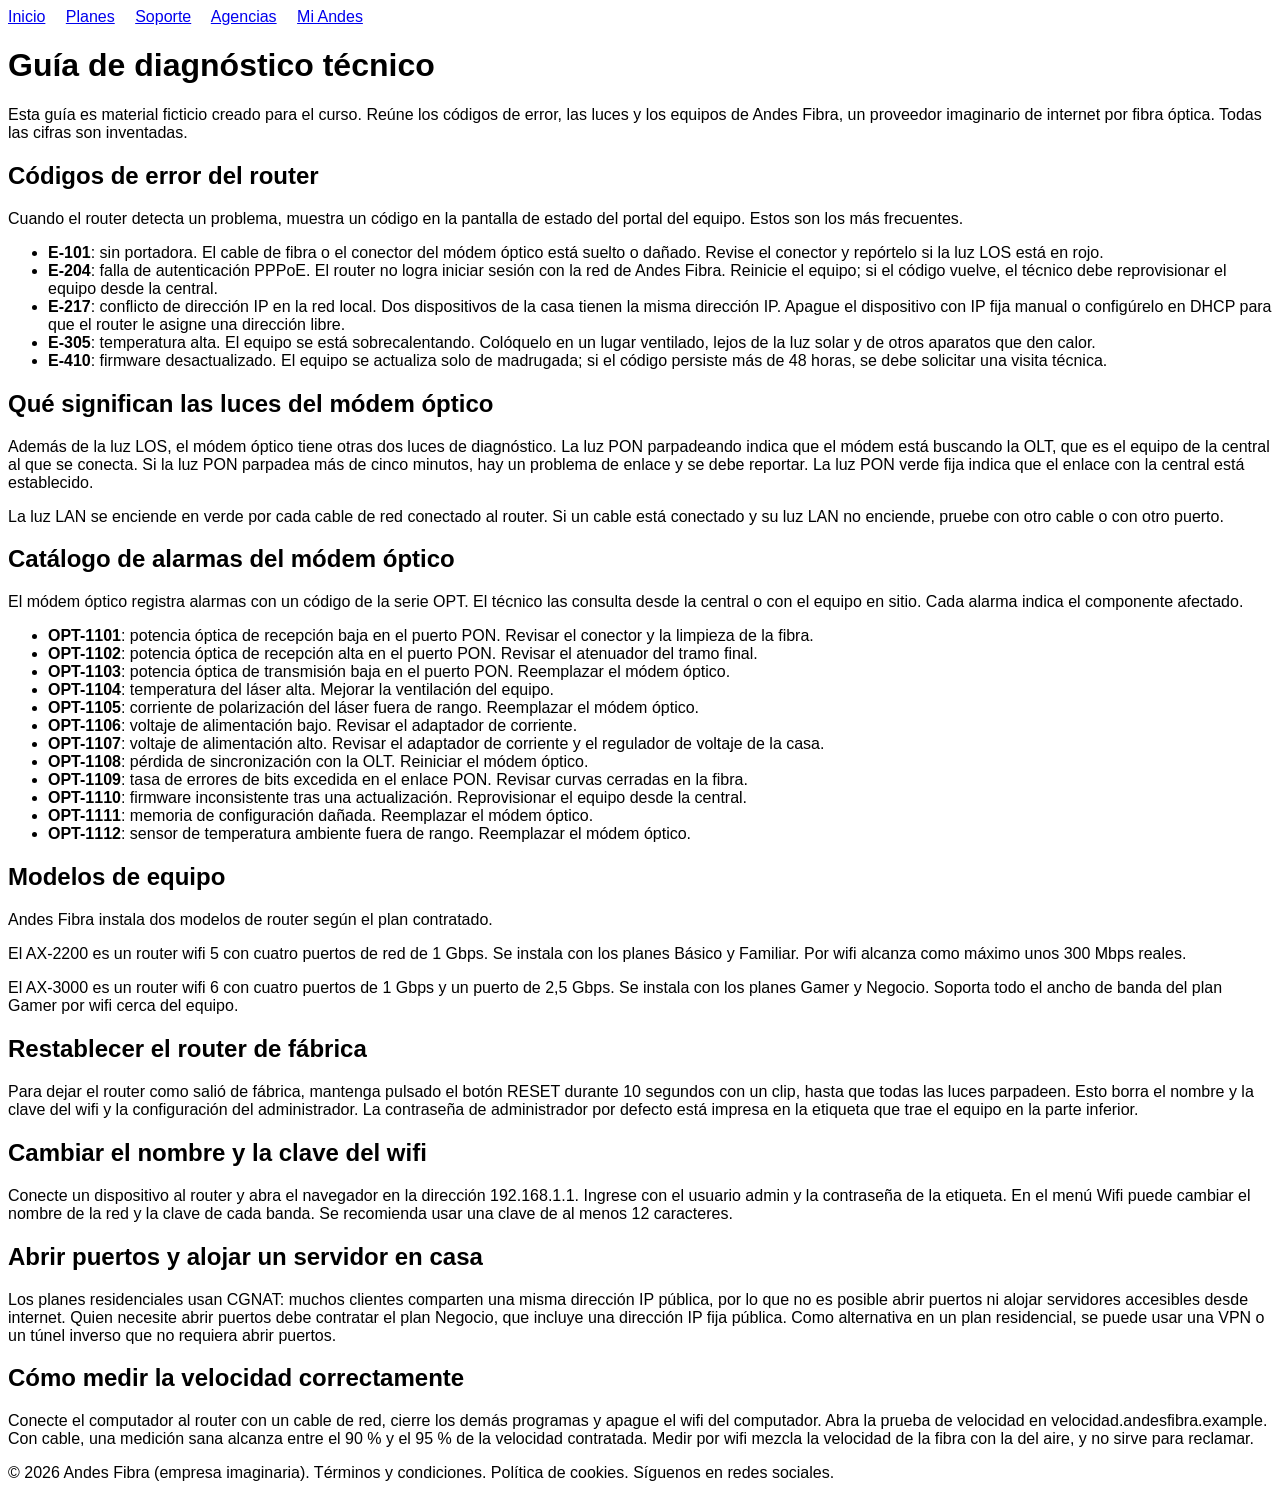
<file: rag-intermedio/backend/data/docs/guia_tecnica.html>
<!DOCTYPE html>
<html lang="es">
<head>
  <meta charset="utf-8">
  <title>Guía de diagnóstico técnico · Andes Fibra</title>
  <meta name="description" content="Material ficticio creado para el curso.">
  <style>body { font-family: sans-serif; } nav a { margin-right: 1em; }</style>
  <script>window.dataLayer = window.dataLayer || []; function gtag(){dataLayer.push(arguments);}</script>
</head>
<body>
  <header>
    <nav>
      <a href="/">Inicio</a> <a href="/planes">Planes</a> <a href="/soporte">Soporte</a> <a href="/agencias">Agencias</a>
      <a href="/mi-andes">Mi Andes</a>
    </nav>
  </header>

  <main>
    <h1>Guía de diagnóstico técnico</h1>
    <p>Esta guía es material ficticio creado para el curso. Reúne los códigos de error, las luces y los equipos de Andes Fibra, un proveedor imaginario de internet por fibra óptica. Todas las cifras son inventadas.</p>

    <h2>Códigos de error del router</h2>
    <p>Cuando el router detecta un problema, muestra un código en la pantalla de estado del portal del equipo. Estos son los más frecuentes.</p>
    <ul>
      <li><strong>E-101</strong>: sin portadora. El cable de fibra o el conector del módem óptico está suelto o dañado. Revise el conector y repórtelo si la luz LOS está en rojo.</li>
      <li><strong>E-204</strong>: falla de autenticación PPPoE. El router no logra iniciar sesión con la red de Andes Fibra. Reinicie el equipo; si el código vuelve, el técnico debe reprovisionar el equipo desde la central.</li>
      <li><strong>E-217</strong>: conflicto de dirección IP en la red local. Dos dispositivos de la casa tienen la misma dirección IP. Apague el dispositivo con IP fija manual o configúrelo en DHCP para que el router le asigne una dirección libre.</li>
      <li><strong>E-305</strong>: temperatura alta. El equipo se está sobrecalentando. Colóquelo en un lugar ventilado, lejos de la luz solar y de otros aparatos que den calor.</li>
      <li><strong>E-410</strong>: firmware desactualizado. El equipo se actualiza solo de madrugada; si el código persiste más de 48 horas, se debe solicitar una visita técnica.</li>
    </ul>

    <h2>Qué significan las luces del módem óptico</h2>
    <p>Además de la luz LOS, el módem óptico tiene otras dos luces de diagnóstico. La luz PON parpadeando indica que el módem está buscando la OLT, que es el equipo de la central al que se conecta. Si la luz PON parpadea más de cinco minutos, hay un problema de enlace y se debe reportar. La luz PON verde fija indica que el enlace con la central está establecido.</p>
    <p>La luz LAN se enciende en verde por cada cable de red conectado al router. Si un cable está conectado y su luz LAN no enciende, pruebe con otro cable o con otro puerto.</p>

    <h2>Catálogo de alarmas del módem óptico</h2>
    <p>El módem óptico registra alarmas con un código de la serie OPT. El técnico las consulta desde la central o con el equipo en sitio. Cada alarma indica el componente afectado.</p>
    <ul>
      <li><strong>OPT-1101</strong>: potencia óptica de recepción baja en el puerto PON. Revisar el conector y la limpieza de la fibra.</li>
      <li><strong>OPT-1102</strong>: potencia óptica de recepción alta en el puerto PON. Revisar el atenuador del tramo final.</li>
      <li><strong>OPT-1103</strong>: potencia óptica de transmisión baja en el puerto PON. Reemplazar el módem óptico.</li>
      <li><strong>OPT-1104</strong>: temperatura del láser alta. Mejorar la ventilación del equipo.</li>
      <li><strong>OPT-1105</strong>: corriente de polarización del láser fuera de rango. Reemplazar el módem óptico.</li>
      <li><strong>OPT-1106</strong>: voltaje de alimentación bajo. Revisar el adaptador de corriente.</li>
      <li><strong>OPT-1107</strong>: voltaje de alimentación alto. Revisar el adaptador de corriente y el regulador de voltaje de la casa.</li>
      <li><strong>OPT-1108</strong>: pérdida de sincronización con la OLT. Reiniciar el módem óptico.</li>
      <li><strong>OPT-1109</strong>: tasa de errores de bits excedida en el enlace PON. Revisar curvas cerradas en la fibra.</li>
      <li><strong>OPT-1110</strong>: firmware inconsistente tras una actualización. Reprovisionar el equipo desde la central.</li>
      <li><strong>OPT-1111</strong>: memoria de configuración dañada. Reemplazar el módem óptico.</li>
      <li><strong>OPT-1112</strong>: sensor de temperatura ambiente fuera de rango. Reemplazar el módem óptico.</li>
    </ul>

    <h2>Modelos de equipo</h2>
    <p>Andes Fibra instala dos modelos de router según el plan contratado.</p>
    <p>El AX-2200 es un router wifi 5 con cuatro puertos de red de 1 Gbps. Se instala con los planes Básico y Familiar. Por wifi alcanza como máximo unos 300 Mbps reales.</p>
    <p>El AX-3000 es un router wifi 6 con cuatro puertos de 1 Gbps y un puerto de 2,5 Gbps. Se instala con los planes Gamer y Negocio. Soporta todo el ancho de banda del plan Gamer por wifi cerca del equipo.</p>

    <h2>Restablecer el router de fábrica</h2>
    <p>Para dejar el router como salió de fábrica, mantenga pulsado el botón RESET durante 10 segundos con un clip, hasta que todas las luces parpadeen. Esto borra el nombre y la clave del wifi y la configuración del administrador. La contraseña de administrador por defecto está impresa en la etiqueta que trae el equipo en la parte inferior.</p>

    <h2>Cambiar el nombre y la clave del wifi</h2>
    <p>Conecte un dispositivo al router y abra el navegador en la dirección 192.168.1.1. Ingrese con el usuario admin y la contraseña de la etiqueta. En el menú Wifi puede cambiar el nombre de la red y la clave de cada banda. Se recomienda usar una clave de al menos 12 caracteres.</p>

    <h2>Abrir puertos y alojar un servidor en casa</h2>
    <p>Los planes residenciales usan CGNAT: muchos clientes comparten una misma dirección IP pública, por lo que no es posible abrir puertos ni alojar servidores accesibles desde internet. Quien necesite abrir puertos debe contratar el plan Negocio, que incluye una dirección IP fija pública. Como alternativa en un plan residencial, se puede usar una VPN o un túnel inverso que no requiera abrir puertos.</p>

    <h2>Cómo medir la velocidad correctamente</h2>
    <p>Conecte el computador al router con un cable de red, cierre los demás programas y apague el wifi del computador. Abra la prueba de velocidad en velocidad.andesfibra.example. Con cable, una medición sana alcanza entre el 90 % y el 95 % de la velocidad contratada. Medir por wifi mezcla la velocidad de la fibra con la del aire, y no sirve para reclamar.</p>
  </main>

  <footer>
    <p>© 2026 Andes Fibra (empresa imaginaria). Términos y condiciones. Política de cookies. Síguenos en redes sociales.</p>
  </footer>
</body>
</html>
</file>
